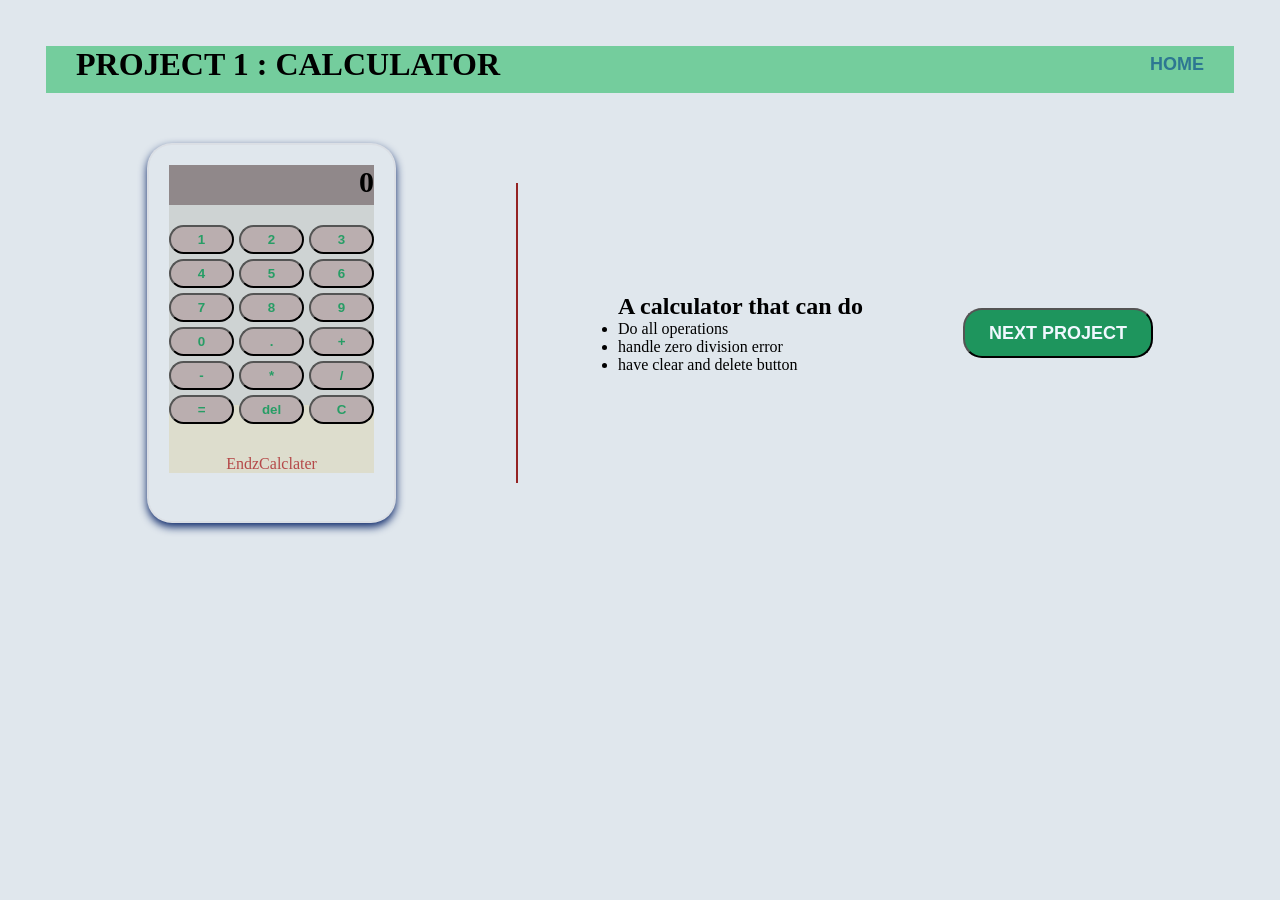
<file: callc.html>
<!DOCTYPE html>
<html lang="en">
<head>
    <meta charset="UTF-8">
    <meta name="viewport" content="width=device-width, initial-scale=1.0">
    <title>MY calculator</title>

    <link rel="stylesheet" href="calc.css">
</head>
<body>


    <header>
<h1> PROJECT 1 : CALCULATOR</h1>

<a href="index.html">HOME</a>

    </header>
    
<section>
<div class="calculator">
    <div class="screen" id="screen">0</div>
    

        <div class="buttons">


<button>1</button>
<button>2</button>

<button>3</button>
<button>4</button>
<button>5</button>
<button>6</button>
<button>7</button>
<button>8</button>
<button>9</button>
<button>0</button>
<button>.</button>
<button>+</button>
<button>-</button>
<button>*</button>
<button>/</button>
<button>=</button>
<button>del</button>
<button>C</button>

















        </div>




















    















<footer>
    <p>EndzCalclater</p>
</footer>





</div>

<div class="vertical-line">



</div>








<footer>
<h2>A calculator that can do</h2>
<ul>

<li>
    Do all operations
</li>
<li>
    handle zero division error
</li>

<li>
    have clear and delete button
</li>



</ul>



</footer>
<button class="next">
    <a href="store.html"> 

NEXT PROJECT
    </a>
</button>


</section>







<script src="scriptcalc.js"></script>

</body>


</html>
</file>
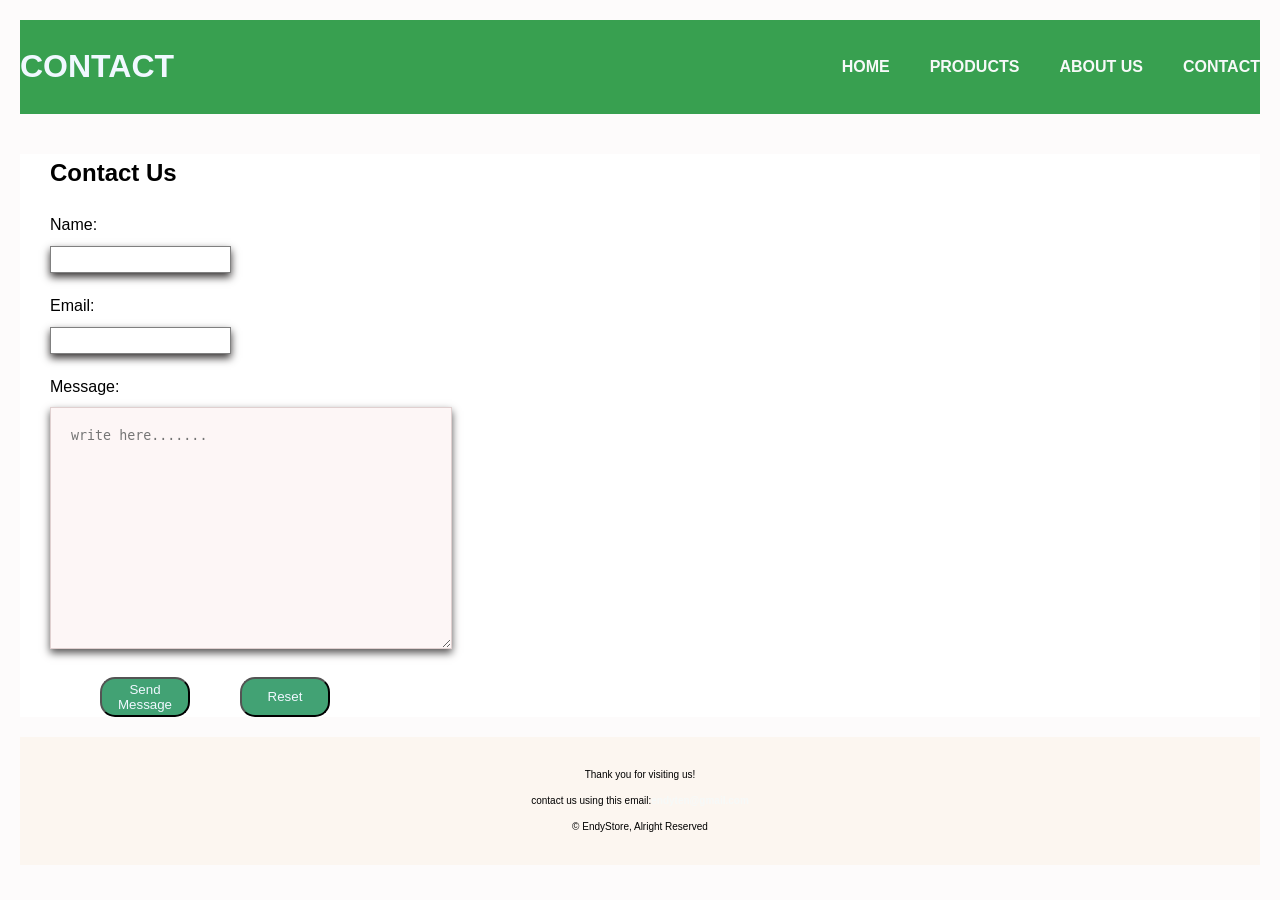
<file: contact.html>
<!DOCTYPE html>
<html lang="en">
<head>
    <meta charset="UTF-8">
    <meta name="viewport" content="width=device-width, initial-scale=1.0">
    <title>Contact</title>

    <link rel="stylesheet" href="stylec.css">
</head>
<body>
<header>
    <h1>CONTACT</h1>

    <nav>
<ul>
<li>

    <a href="welcome.html">HOME</a>
</li>
<li>

    <a href="store.html">PRODUCTS</a>
</li>
<li>

    <a href="about.html">ABOUT US</a>
</li>
<li>

    <a href="contact.html">CONTACT</a>
</li>


</ul>






    </nav>



</header>

<main>
<section>
<h2>Contact Us</h2>
<form>
<div class="form-group">
<label for="name">Name:</label>
<input type="text" id="name" name="name" required>

</div>

<div class=" form-group">
<label for="email">Email:
    
</label>

<input type="email" id="email" name="email" required>



</div>

<div class="form-group">
    <label for="message">
Message:
    </label>
<textarea id="message" name="message" rows="5" required
placeholder="write here......."
cols="40"

></textarea>
</div>

<div class="form-actions">

<button type="submit">Send Message</button>
    


<button type="reset"> Reset
    </button>




</div>








</form>

</section>

</main>

<footer>

<p>Thank you for visiting us!</p>
<p>contact us using this email:<a href="mailto:endy@gmail.com">endyten@gmail.com </a></p>
<p>&copy; EndyStore, Alright Reserved</p>


</footer>

    
</body>

<script src="scripty.js"></script>
</html>
</file>
<file: calc.css>
*{

box-sizing: border-box;
padding: 0;
margin: 0;


header {

text-align: center;
margin: 30px;
padding-bottom: 10px;
background-color: rgb(116, 205, 157);
display: flex;
justify-content: center;
align-items: center;
gap: 150px;

}

header a {

    text-align: right;
    padding-left:500px ;
    text-decoration: none;
    color: rgb(45, 119, 146);
    font-family: Arial, Helvetica, sans-serif;
    font-weight: 900;
    font-size: large;
}

}

body {

background-color: rgb(224, 231, 237);

justify-content: center;
align-items: center;
padding: 1rem;
min-height: 100vh;



}




.buttons {
display: grid;
justify-content: space-around;
grid-template-columns: repeat(3,1fr);
gap:5px;
max-width: 100%;
width: 100%;
height: 200px;
padding-top: 20px;
background-color: rgb(206, 211, 211);



}

.screen {

background-color: rgb(144, 136, 138);
width:100%;
height: 40px;
text-align: right;
font-weight: 700;
font-size: 30px;
overflow: hidden;



}
.calculator {


border: 2px solid rgba(78, 8, 8, 0.034);
margin: 20px;
padding: 20px;
border-radius: 25px;
box-shadow: 0 4px 8px rgb(11, 39, 105);
height: 380px;

}
.buttons button{
background-color: rgb(186, 174, 175);
border-radius: 25px;
padding : 5px;
text-align: center;
width: 65px;
margin:0px;
color: rgba(11, 154, 87, 0.838);
font-weight: 800;
transition: background 0.15s, transform 0.1s;

}

.buttons button:hover{

background-color: rgb(65, 161, 97);

}
.buttons button:active{

transform: scale(0.5);

}

section {


    display: flex;
    justify-content: center;
    align-items: center;
    gap: 100px;
}

.next  {

width: 190px;
height: 50px;
border-radius: 19px;
background-color: rgb(30, 149, 93);
font-family: Arial, Helvetica, sans-serif;
color: aliceblue;
font-size: large;
font-weight: 700;
}

.next a {

text-decoration: none;
color: aliceblue;

}




.vertical-line {
  border-left: 2px solid rgb(148, 35, 35); /* Line thickness, style, and color */
  height: 300px;                /* Length of the line */
         /* Keeps content flowing horizontally if needed */
                /* Spacing on the left and right */
}

footer p{



    padding-top: 50px;
    text-align: center;
    background-color: rgb(221, 221, 205);
    color: rgb(181, 73, 73);
}
.result {
background-color: rgb(149, 137, 137);
border-color: blue;
padding: 12px;
border: 1px solid rgb(164, 100, 100);



}
</file>
<file: stylec.css>
body{

background-color: rgb(253, 251, 251);
font-family: Arial, Helvetica, sans-serif;
font-size: 16px;
margin: 0;
padding: 20px;
line-height: 1.6;
}
header{

display: flex;
justify-content: space-between;
background-color: rgb(56, 160, 80);
margin-bottom:40px;
align-items: center;
h1{
color :aliceblue


}

}

nav ul{

display: flex;
justify-content: space-between;
gap: 40px;
list-style: none;
}

a {

text-decoration: none;
font-weight: bold;
color: rgb(246, 249, 248);
}




a:hover{

background-color: rgb(218, 219, 239);
text-decoration: underline;

}

section{
padding-left: 30px;
margin: 0 auto;
background-color: white;

}
.form-group{
margin-bottom: 20px;
background-color: white;


}
.form-group label {

display: block;
margin-bottom: 8px;
font-weight: 500;
background-color:white;
border-radius: 100px;

}
.form-group input{
    border:1px solid gray ;
    box-shadow: 0 4px 8px rgb(55, 52, 52) ;
color: rgb(56, 50, 50);
padding: 5px;
}

.form-group textarea {

    background-color:rgb(253, 246, 246) ;
    width: 360px;
    height: 200px;
    border: 1px solid rgb(224, 208, 208);
    box-shadow: 0 4px 8px rgb(86, 84, 84);
    padding: 20px;
}


footer {

text-align: center;
background-color: rgb(252, 246, 240);
font-size:10px ;
padding: 20px;
margin-top: 20px;

}
button  {
width: 90px;
height: 40px;
align-items: center;
text-align: center;
display: flex;
justify-content: center;
margin-left: 50px;
border-radius: 15px;
background-color: rgb(66, 162, 116);
color: aliceblue;


}
.form-actions{
display: flex;
align-items: center;
padding: 0;



}
</file>
